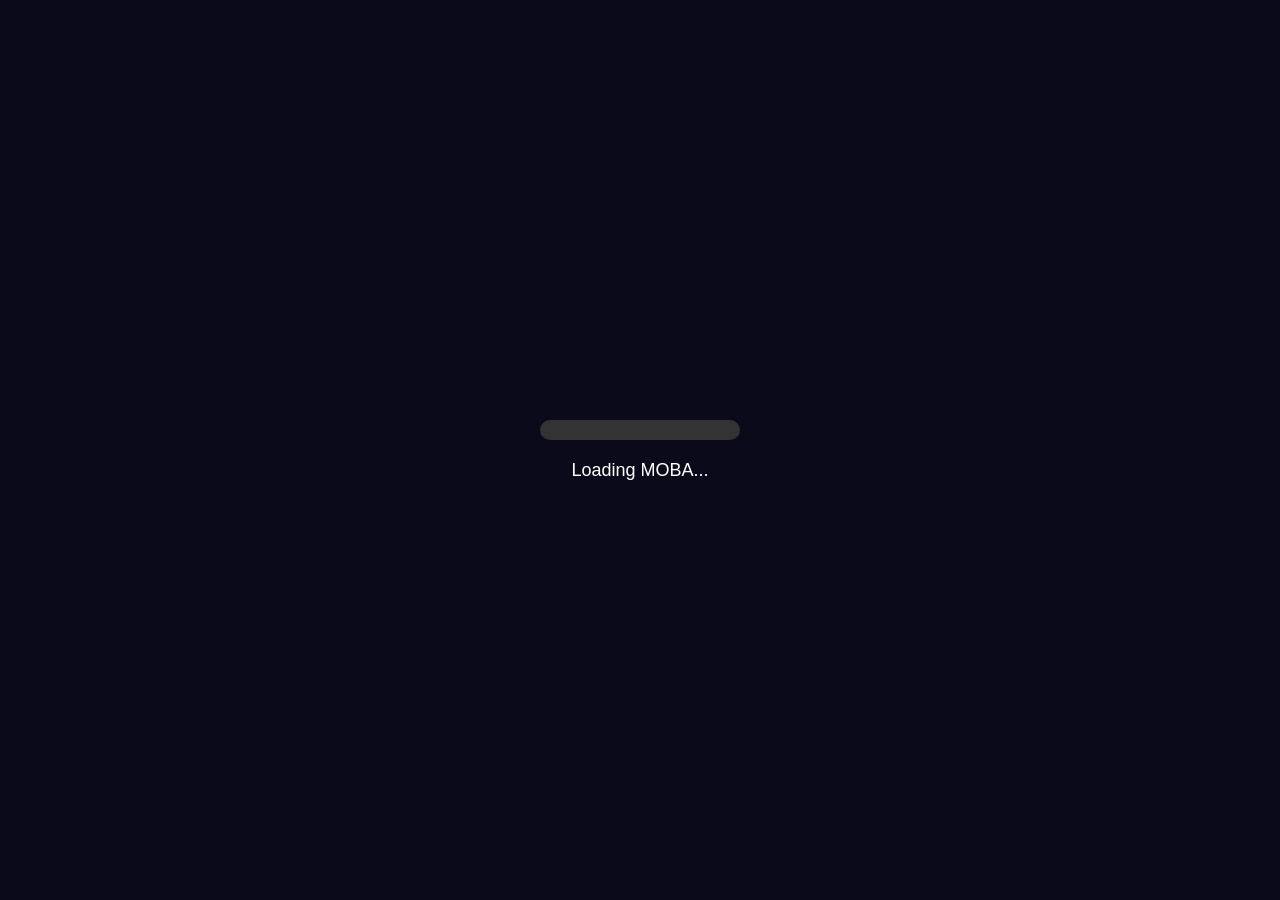
<file: index.html>
<!DOCTYPE html>
<html lang="id">
<head>
    <meta charset="UTF-8">
    <meta name="viewport" content="width=device-width, initial-scale=1.0, user-scalable=no">
    <title>⚔️ MOBA Offline 5v5</title>
    <link rel="stylesheet" href="style.css">
</head>
<body>
    <!-- Loading Screen -->
    <div id="loading">
        <div class="loading-bar">
            <div class="loading-fill"></div>
        </div>
        <p>Loading MOBA...</p>
    </div>

    <!-- Game Container -->
    <div id="game-container">
        <canvas id="gameCanvas"></canvas>
        
        <!-- Minimap -->
        <canvas id="minimap"></canvas>
        
        <!-- Top UI -->
        <div id="top-ui">
            <div id="gold-display">💰 500</div>
            <div id="score-display">🏆 0 - 0</div>
            <div id="timer-display">⏱️ 15:00</div>
        </div>
        
        <!-- Kill Feed -->
        <div id="kill-feed"></div>
        
        <!-- Shop Panel -->
        <div id="shop-panel">
            <h3>🛒 SHOP</h3>
            <div class="shop-items">
                <button class="shop-item" data-item="sword">
                    ⚔️ Sword (+50 ATK)<br>💰 300
                </button>
                <button class="shop-item" data-item="armor">
                    🛡️ Armor (+500 HP)<br>💰 400
                </button>
                <button class="shop-item" data-item="boots">
                    👢 Boots (+2 SPD)<br>💰 250
                </button>
                <button class="shop-item" data-item="crit">
                    💎 Crit Gem (+Crit)<br>💰 600
                </button>
                <button class="shop-item" data-item="lifesteal">
                    🩸 Lifesteal<br>💰 500
                </button>
                <button class="shop-item" data-item="ultimate">
                    🔥 Ultimate Upgrade<br>💰 1000
                </button>
            </div>
            <button id="close-shop">❌ Close</button>
        </div>
        
        <!-- Hero Info -->
        <div id="hero-info">
            <div id="selected-hero-name"></div>
            <div id="selected-hero-hp"></div>
            <div id="selected-hero-stats"></div>
        </div>
        
        <!-- Controls -->
        <div id="controls">
            <!-- Joystick Area -->
            <div id="joystick-container">
                <div id="joystick-base">
                    <div id="joystick-thumb"></div>
                </div>
            </div>
            
            <!-- Skill Buttons -->
            <div id="skills">
                <button class="skill-btn" id="skill-atk">
                    ⚔️<br>ATK
                </button>
                <button class="skill-btn" id="skill1">
                    💥<br>Skill1
                    <span class="cooldown"></span>
                </button>
                <button class="skill-btn" id="skill2">
                    🛡️<br>Skill2
                    <span class="cooldown"></span>
                </button>
                <button class="skill-btn ult-btn" id="skill-ult">
                    🔥<br>ULT
                    <span class="cooldown"></span>
                </button>
            </div>
            
            <!-- Action Buttons -->
            <div id="actions">
                <button id="btn-recall">🏠<br>Recall</button>
                <button id="btn-shop">🛒<br>Shop</button>
                <button id="btn-ping">📍<br>Ping</button>
            </div>
        </div>
        
        <!-- Game Over -->
        <div id="game-over">
            <h1 id="result-text"></h1>
            <button id="btn-restart">🔄 Play Again</button>
        </div>
    </div>

    <script src="game.js"></script>
</body>
              </html>
</file>
<file: style.css>
* {
    margin: 0;
    padding: 0;
    box-sizing: border-box;
    -webkit-tap-highlight-color: transparent;
    user-select: none;
}

body {
    background: #0a0a1a;
    overflow: hidden;
    font-family: 'Arial', sans-serif;
    touch-action: manipulation;
}

/* Loading */
#loading {
    position: fixed;
    top: 0;
    left: 0;
    width: 100%;
    height: 100%;
    background: #0a0a1a;
    display: flex;
    flex-direction: column;
    justify-content: center;
    align-items: center;
    z-index: 9999;
    transition: opacity 0.5s;
}

.loading-bar {
    width: 200px;
    height: 20px;
    background: #333;
    border-radius: 10px;
    overflow: hidden;
    margin-bottom: 20px;
}

.loading-fill {
    width: 0%;
    height: 100%;
    background: linear-gradient(90deg, #00ff88, #00ccff);
    animation: loading 2s ease-in-out infinite;
}

@keyframes loading {
    0% { width: 0%; }
    100% { width: 100%; }
}

#loading p {
    color: white;
    font-size: 18px;
}

.loaded #loading {
    opacity: 0;
    pointer-events: none;
}

/* Game Container */
#game-container {
    position: relative;
    width: 100vw;
    height: 100vh;
}

#gameCanvas {
    display: block;
    width: 100%;
    height: 100%;
}

/* Minimap */
#minimap {
    position: absolute;
    top: 10px;
    right: 10px;
    width: 150px;
    height: 150px;
    border: 2px solid white;
    border-radius: 10px;
    background: rgba(0,0,0,0.7);
    z-index: 10;
}

/* Top UI */
#top-ui {
    position: absolute;
    top: 10px;
    left: 50%;
    transform: translateX(-50%);
    display: flex;
    gap: 20px;
    color: white;
    font-weight: bold;
    font-size: 16px;
    background: rgba(0,0,0,0.7);
    padding: 10px 20px;
    border-radius: 20px;
    z-index: 10;
}

/* Kill Feed */
#kill-feed {
    position: absolute;
    top: 80px;
    right: 10px;
    color: white;
    font-size: 14px;
    z-index: 10;
    display: flex;
    flex-direction: column;
    gap: 5px;
}

.kill-entry {
    background: rgba(0,0,0,0.7);
    padding: 5px 10px;
    border-radius: 5px;
    animation: fadeOut 3s forwards;
}

@keyframes fadeOut {
    0% { opacity: 1; }
    70% { opacity: 1; }
    100% { opacity: 0; }
}

/* Shop */
#shop-panel {
    position: absolute;
    top: 50%;
    left: 50%;
    transform: translate(-50%, -50%);
    background: linear-gradient(135deg, #1a1a3e, #0a0a2e);
    border: 3px solid gold;
    border-radius: 20px;
    padding: 20px;
    z-index: 100;
    display: none;
    width: 90%;
    max-width: 400px;
}

#shop-panel.show {
    display: block;
}

#shop-panel h3 {
    color: gold;
    text-align: center;
    margin-bottom: 15px;
    font-size: 24px;
}

.shop-items {
    display: grid;
    grid-template-columns: 1fr 1fr;
    gap: 10px;
}

.shop-item {
    background: #2a2a5e;
    color: white;
    border: 2px solid #4a4a8e;
    border-radius: 10px;
    padding: 10px;
    font-size: 13px;
    cursor: pointer;
    transition: all 0.3s;
}

.shop-item:active {
    background: #4a4a8e;
    border-color: gold;
}

.shop-item.bought {
    background: #1a3a1a;
    border-color: #00ff88;
    pointer-events: none;
}

#close-shop {
    width: 100%;
    margin-top: 15px;
    padding: 15px;
    background: #e94560;
    color: white;
    border: none;
    border-radius: 10px;
    font-size: 18px;
    cursor: pointer;
}

/* Hero Info */
#hero-info {
    position: absolute;
    bottom: 200px;
    left: 10px;
    color: white;
    background: rgba(0,0,0,0.7);
    padding: 10px;
    border-radius: 10px;
    z-index: 10;
    display: none;
}

#hero-info.show {
    display: block;
}

/* Controls */
#controls {
    position: absolute;
    bottom: 0;
    left: 0;
    right: 0;
    height: 200px;
    display: flex;
    justify-content: space-between;
    align-items: center;
    padding: 10px;
    z-index: 20;
}

/* Joystick */
#joystick-container {
    width: 150px;
    height: 150px;
}

#joystick-base {
    width: 120px;
    height: 120px;
    background: rgba(255,255,255,0.2);
    border-radius: 50%;
    position: relative;
    margin: 15px;
}

#joystick-thumb {
    width: 50px;
    height: 50px;
    background: rgba(255,255,255,0.6);
    border-radius: 50%;
    position: absolute;
    top: 35px;
    left: 35px;
    transition: none;
}

/* Skills */
#skills {
    display: flex;
    gap: 10px;
    position: absolute;
    bottom: 10px;
    right: 10px;
}

.skill-btn {
    width: 60px;
    height: 60px;
    border-radius: 50%;
    background: rgba(0,0,0,0.7);
    color: white;
    border: 2px solid #4a4a8e;
    font-size: 12px;
    cursor: pointer;
    position: relative;
    transition: all 0.3s;
}

.skill-btn:active {
    background: rgba(255,255,255,0.3);
    border-color: gold;
}

.skill-btn.ult-btn {
    border-color: #ff4444;
    background: rgba(255,0,0,0.3);
}

.cooldown {
    position: absolute;
    top: 0;
    left: 0;
    width: 100%;
    height: 100%;
    background: rgba(0,0,0,0.7);
    border-radius: 50%;
    display: none;
    justify-content: center;
    align-items: center;
    font-size: 20px;
    font-weight: bold;
}

.cooldown.show {
    display: flex;
}

/* Actions */
#actions {
    display: flex;
    flex-direction: column;
    gap: 10px;
    position: absolute;
    bottom: 10px;
    left: 170px;
}

#actions button {
    width: 50px;
    height: 50px;
    border-radius: 50%;
    background: rgba(0,0,0,0.7);
    color: white;
    border: 2px solid #4a4a8e;
    font-size: 10px;
    cursor: pointer;
}

/* Game Over */
#game-over {
    position: absolute;
    top: 50%;
    left: 50%;
    transform: translate(-50%, -50%);
    text-align: center;
    z-index: 200;
    display: none;
}

#game-over.show {
    display: block;
}

#result-text {
    font-size: 50px;
    font-weight: bold;
    margin-bottom: 20px;
    text-shadow: 2px 2px 4px black;
}

#btn-restart {
    padding: 15px 40px;
    font-size: 20px;
    background: gold;
    color: black;
    border: none;
    border-radius: 25px;
    cursor: pointer;
    font-weight: bold;
}

/* Victory/Defeat Colors */
.victory { color: #00ff88; }
.defeat { color: #ff4444; }
</file>
<file: moba.css>
* {
    margin: 0;
    padding: 0;
    box-sizing: border-box;
    -webkit-tap-highlight-color: transparent;
    user-select: none;
}

body {
    background: #0a0a1a;
    overflow: hidden;
    font-family: 'Arial', sans-serif;
    touch-action: manipulation;
}

/* Loading */
#loading {
    position: fixed;
    top: 0;
    left: 0;
    width: 100%;
    height: 100%;
    background: #0a0a1a;
    display: flex;
    flex-direction: column;
    justify-content: center;
    align-items: center;
    z-index: 9999;
    transition: opacity 0.5s;
}

.loading-bar {
    width: 200px;
    height: 20px;
    background: #333;
    border-radius: 10px;
    overflow: hidden;
    margin-bottom: 20px;
}

.loading-fill {
    width: 0%;
    height: 100%;
    background: linear-gradient(90deg, #00ff88, #00ccff);
    animation: loading 2s ease-in-out infinite;
}

@keyframes loading {
    0% { width: 0%; }
    100% { width: 100%; }
}

#loading p {
    color: white;
    font-size: 18px;
}

.loaded #loading {
    opacity: 0;
    pointer-events: none;
}

/* Game Container */
#game-container {
    position: relative;
    width: 100vw;
    height: 100vh;
}

#gameCanvas {
    display: block;
    width: 100%;
    height: 100%;
}

/* Minimap */
#minimap {
    position: absolute;
    top: 10px;
    right: 10px;
    width: 150px;
    height: 150px;
    border: 2px solid white;
    border-radius: 10px;
    background: rgba(0,0,0,0.7);
    z-index: 10;
}

/* Top UI */
#top-ui {
    position: absolute;
    top: 10px;
    left: 50%;
    transform: translateX(-50%);
    display: flex;
    gap: 20px;
    color: white;
    font-weight: bold;
    font-size: 16px;
    background: rgba(0,0,0,0.7);
    padding: 10px 20px;
    border-radius: 20px;
    z-index: 10;
}

/* Kill Feed */
#kill-feed {
    position: absolute;
    top: 80px;
    right: 10px;
    color: white;
    font-size: 14px;
    z-index: 10;
    display: flex;
    flex-direction: column;
    gap: 5px;
}

.kill-entry {
    background: rgba(0,0,0,0.7);
    padding: 5px 10px;
    border-radius: 5px;
    animation: fadeOut 3s forwards;
}

@keyframes fadeOut {
    0% { opacity: 1; }
    70% { opacity: 1; }
    100% { opacity: 0; }
}

/* Shop */
#shop-panel {
    position: absolute;
    top: 50%;
    left: 50%;
    transform: translate(-50%, -50%);
    background: linear-gradient(135deg, #1a1a3e, #0a0a2e);
    border: 3px solid gold;
    border-radius: 20px;
    padding: 20px;
    z-index: 100;
    display: none;
    width: 90%;
    max-width: 400px;
}

#shop-panel.show {
    display: block;
}

#shop-panel h3 {
    color: gold;
    text-align: center;
    margin-bottom: 15px;
    font-size: 24px;
}

.shop-items {
    display: grid;
    grid-template-columns: 1fr 1fr;
    gap: 10px;
}

.shop-item {
    background: #2a2a5e;
    color: white;
    border: 2px solid #4a4a8e;
    border-radius: 10px;
    padding: 10px;
    font-size: 13px;
    cursor: pointer;
    transition: all 0.3s;
}

.shop-item:active {
    background: #4a4a8e;
    border-color: gold;
}

.shop-item.bought {
    background: #1a3a1a;
    border-color: #00ff88;
    pointer-events: none;
}

#close-shop {
    width: 100%;
    margin-top: 15px;
    padding: 15px;
    background: #e94560;
    color: white;
    border: none;
    border-radius: 10px;
    font-size: 18px;
    cursor: pointer;
}

/* Hero Info */
#hero-info {
    position: absolute;
    bottom: 200px;
    left: 10px;
    color: white;
    background: rgba(0,0,0,0.7);
    padding: 10px;
    border-radius: 10px;
    z-index: 10;
    display: none;
}

#hero-info.show {
    display: block;
}

/* Controls */
#controls {
    position: absolute;
    bottom: 0;
    left: 0;
    right: 0;
    height: 200px;
    display: flex;
    justify-content: space-between;
    align-items: center;
    padding: 10px;
    z-index: 20;
}

/* Joystick */
#joystick-container {
    width: 150px;
    height: 150px;
}

#joystick-base {
    width: 120px;
    height: 120px;
    background: rgba(255,255,255,0.2);
    border-radius: 50%;
    position: relative;
    margin: 15px;
}

#joystick-thumb {
    width: 50px;
    height: 50px;
    background: rgba(255,255,255,0.6);
    border-radius: 50%;
    position: absolute;
    top: 35px;
    left: 35px;
    transition: none;
}

/* Skills */
#skills {
    display: flex;
    gap: 10px;
    position: absolute;
    bottom: 10px;
    right: 10px;
}

.skill-btn {
    width: 60px;
    height: 60px;
    border-radius: 50%;
    background: rgba(0,0,0,0.7);
    color: white;
    border: 2px solid #4a4a8e;
    font-size: 12px;
    cursor: pointer;
    position: relative;
    transition: all 0.3s;
}

.skill-btn:active {
    background: rgba(255,255,255,0.3);
    border-color: gold;
}

.skill-btn.ult-btn {
    border-color: #ff4444;
    background: rgba(255,0,0,0.3);
}

.cooldown {
    position: absolute;
    top: 0;
    left: 0;
    width: 100%;
    height: 100%;
    background: rgba(0,0,0,0.7);
    border-radius: 50%;
    display: none;
    justify-content: center;
    align-items: center;
    font-size: 20px;
    font-weight: bold;
}

.cooldown.show {
    display: flex;
}

/* Actions */
#actions {
    display: flex;
    flex-direction: column;
    gap: 10px;
    position: absolute;
    bottom: 10px;
    left: 170px;
}

#actions button {
    width: 50px;
    height: 50px;
    border-radius: 50%;
    background: rgba(0,0,0,0.7);
    color: white;
    border: 2px solid #4a4a8e;
    font-size: 10px;
    cursor: pointer;
}

/* Game Over */
#game-over {
    position: absolute;
    top: 50%;
    left: 50%;
    transform: translate(-50%, -50%);
    text-align: center;
    z-index: 200;
    display: none;
}

#game-over.show {
    display: block;
}

#result-text {
    font-size: 50px;
    font-weight: bold;
    margin-bottom: 20px;
    text-shadow: 2px 2px 4px black;
}

#btn-restart {
    padding: 15px 40px;
    font-size: 20px;
    background: gold;
    color: black;
    border: none;
    border-radius: 25px;
    cursor: pointer;
    font-weight: bold;
}

/* Victory/Defeat Colors */
.victory { color: #00ff88; }
.defeat { color: #ff4444; }
</file>
